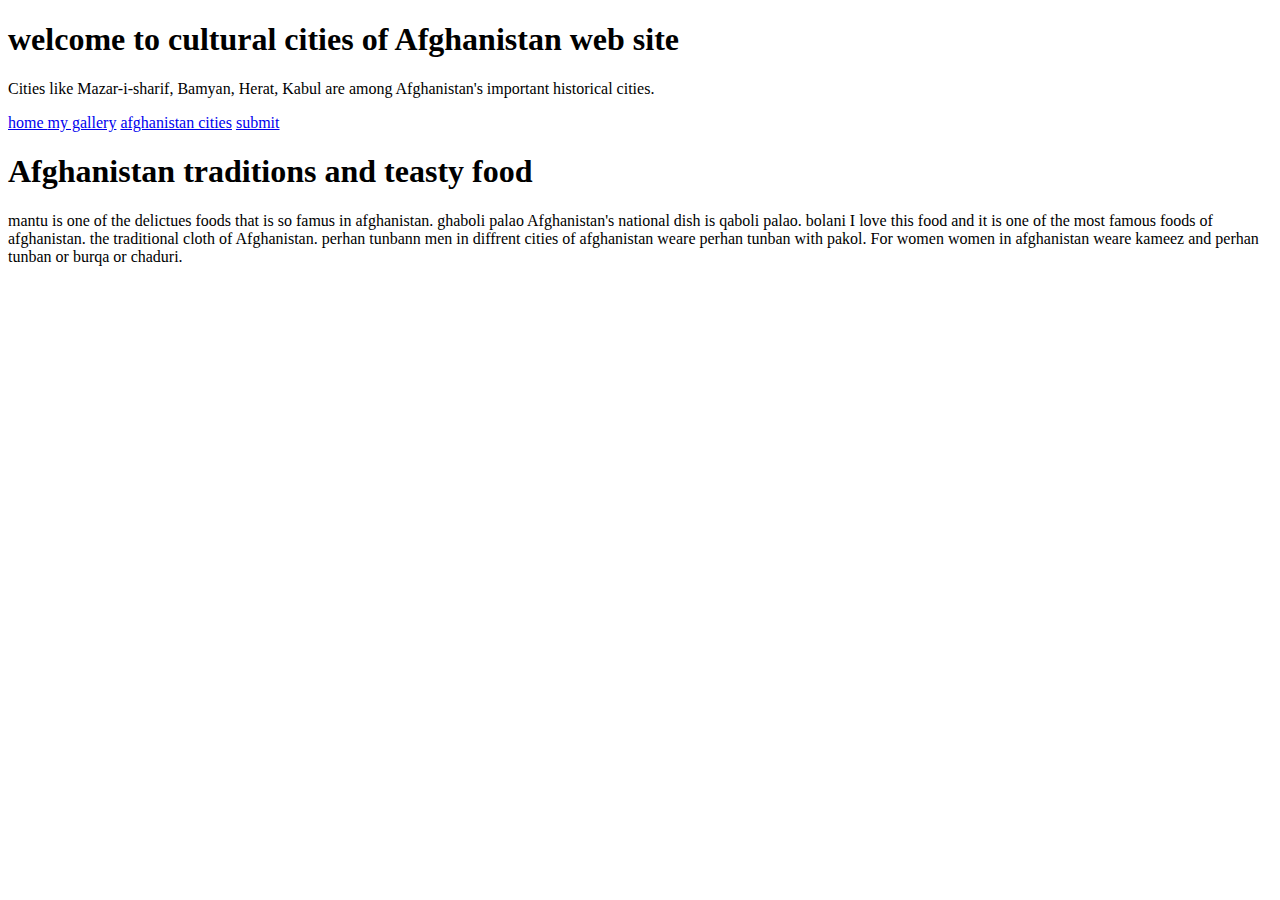
<file: index.html>
<!DOCTYPE html>
<html lang="en">
    <head>
        <meta charset="UTF-8">
        <meta name="viewport" content="width=device-width,initial-scale=1.0">
     <title>...cultural cities of Afghanistan...</title>
    </head>
    <body>
        <section class="theater">
            <h1>welcome to cultural cities of Afghanistan web site</h1>
            <p>Cities like Mazar-i-sharif, Bamyan, Herat, Kabul are among Afghanistan's important historical
                cities. </p>
         <nav>
            <a href="index.html">home </a>

            <a href="gallery.html">my gallery</a>

            <a href="city.html"> afghanistan cities</a>

            <a href="submit.html">submit </a>
         </nav>
         <section>
            <div>
         <h1>Afghanistan traditions and teasty food</h1>
                mantu is one of the delictues foods that is so famus in afghanistan.
                ghaboli palao Afghanistan's national dish is qaboli palao.
                bolani I love this food and it is one of the most famous foods of afghanistan.
                the traditional cloth of Afghanistan.
                perhan tunbann men in diffrent cities of afghanistan weare perhan tunban with pakol.
                For women women in afghanistan weare kameez and perhan tunban or burqa or chaduri.
         </div>
         </section>
        </section>
    </body>
</html>
</file>
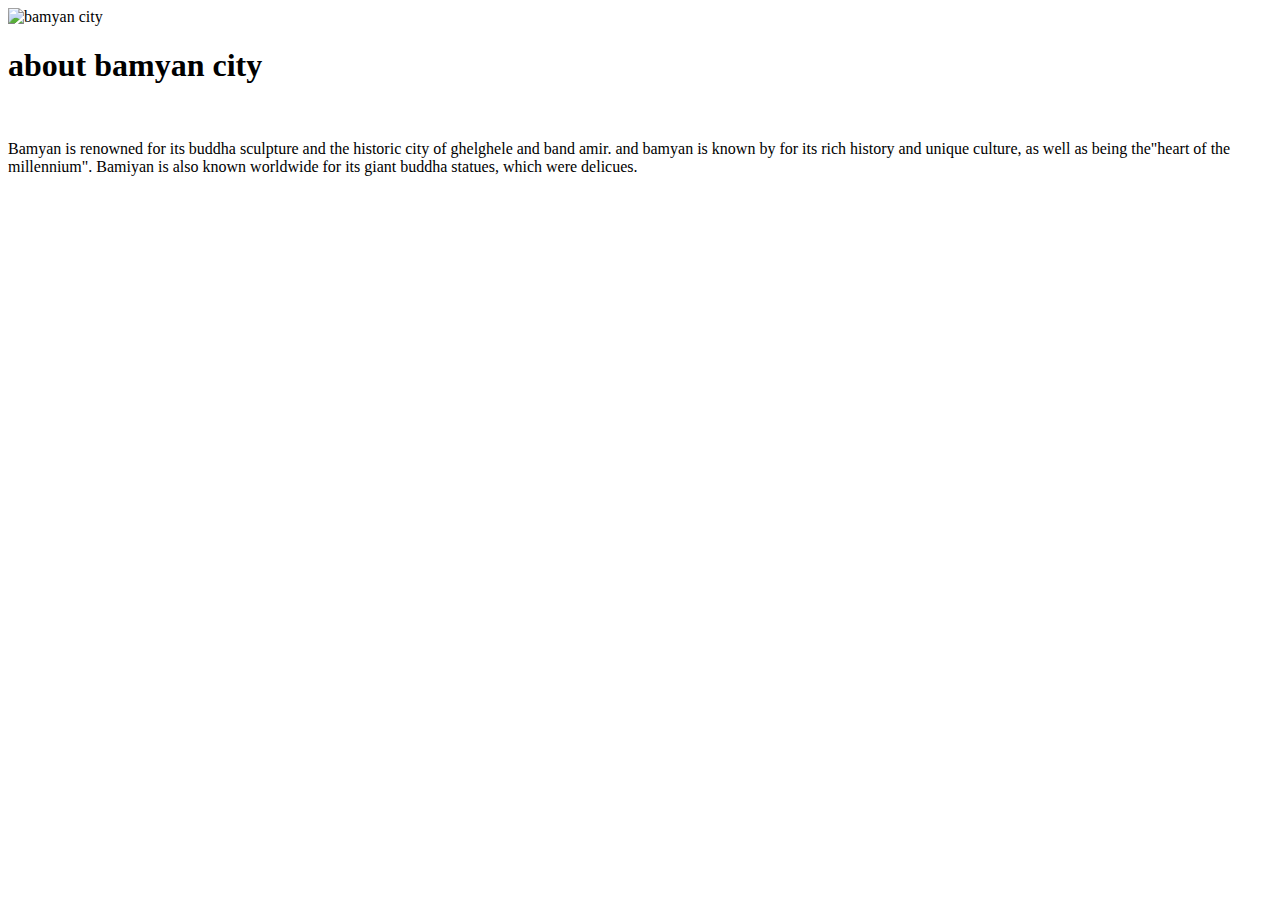
<file: bamyan.html>
<!DOCTYPE html>
<html lang="en">
    <head>
        <meta name="charset">
        <meta name="viewport" content="width-device-width,initial-scale 1.0">
        <title>AFGHANISTAN</title>
        <img scr="bamyan.jpg" alt="bamyan city">
    </head>
    <body class="BAMYAN">
        <section>
            <div class="bamyan city">
                <h1>about bamyan city</h1>
            </div>
        </section>
        <div class="Bamyan">
            <img scr="c:\Users\NP\New folder\New folder\my online shope\bamyan.jpg">
            <p>Bamyan is renowned for its buddha sculpture and the historic city of ghelghele and band amir.
                and bamyan is known by for its rich history and unique culture, as well as being the"heart of
                the millennium".
                 Bamiyan is also known worldwide for its giant buddha statues, which were delicues. </p>
        </div>
    </body>
</html>
</file>
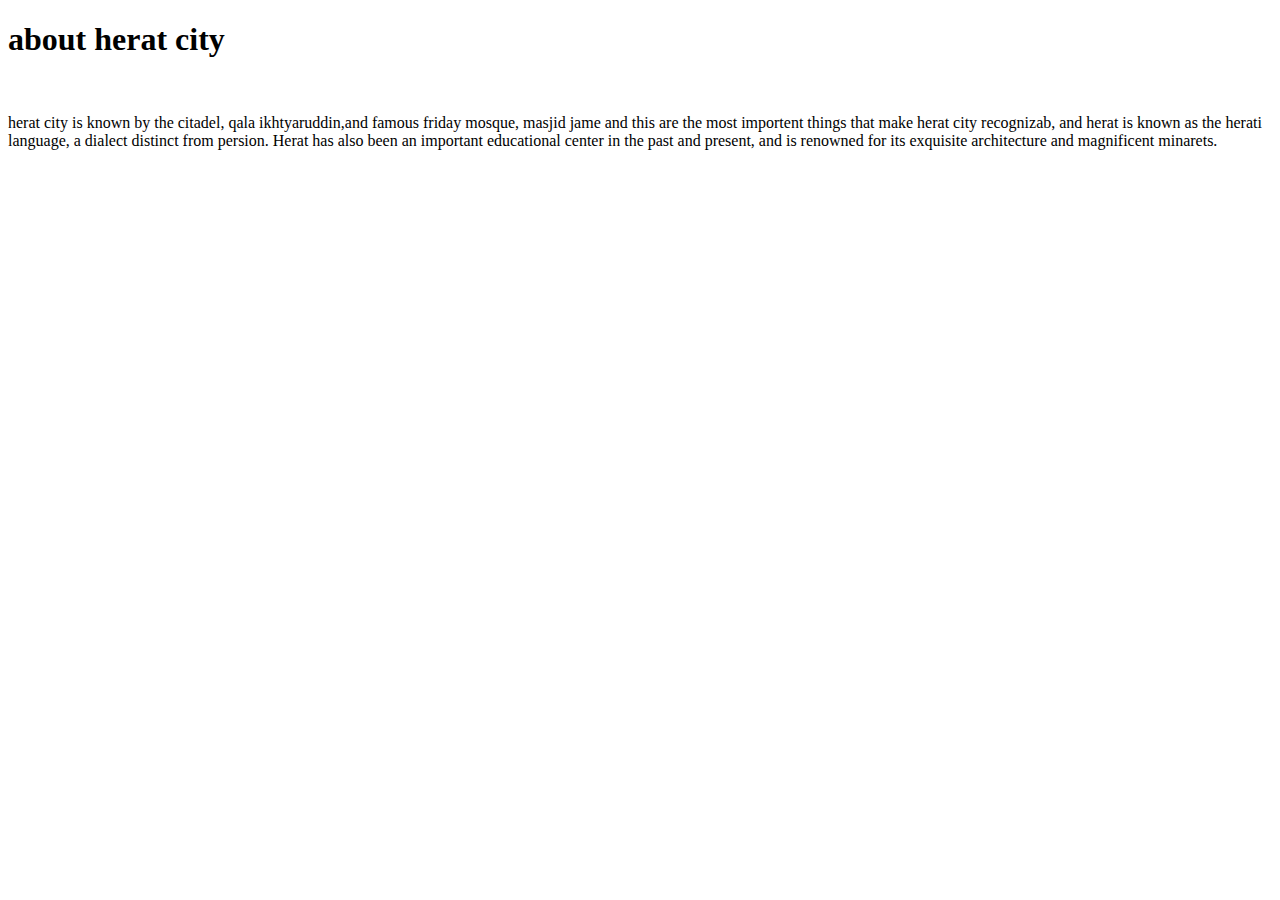
<file: herat.html>
<!DOCTYPE html>
<html lang="en">
    <head>
        <meta name="charset">
        <meta name="viewport" content="width-device-width,initial-scale 1.0">
        <title>AFGHANISTAN</title>
        <link rel="c:\Users\NP\New folder\New folder\my online shope\herat.jpg">
    </head>
    <body class="Herat">
        <section>
            <div class="herat city">
                <h1>about herat city</h1>
            </div>
        </section>
        <div class="herat">
            <img scr="c:\Users\NP\New folder\New folder\my online shope\herat.jpg">
            <p>herat city is known by the citadel, qala ikhtyaruddin,and famous friday mosque, 
                masjid jame and this are the most importent things that make herat city recognizab, and herat is known 
                as the herati language, a dialect distinct from persion. Herat has also been an important 
                educational center in the past and present, and is renowned for its exquisite architecture
                and magnificent minarets. </p>
        </div>
    </body>
</html>
</file>
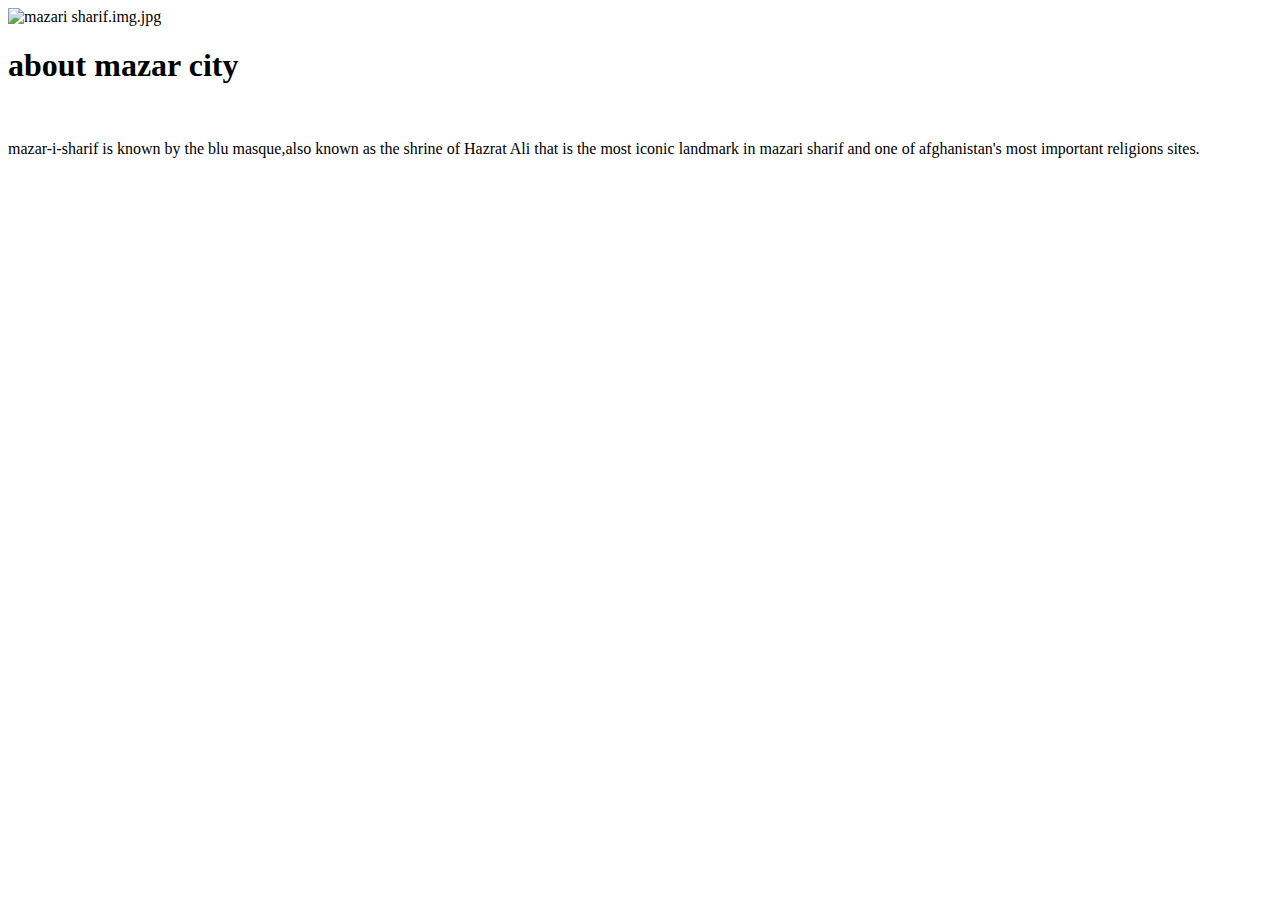
<file: mazar-i-sharif.html>
<!DOCTYPE html>
<html lang="en">
    <head>
        <meta name="charset">
        <meta name="viewport" content="width-device-width,initial-scale 1.0">
        <title>AFGHANISTAN</title>
        <img scr="mazari sharif.img.jpg" alt="mazari sharif.img.jpg">
    </head>
    <body class="Mazar">
        <section>
            <div class="mazar-i-sharif city">
                <h1>about mazar city</h1>
            </div>
        </section>
        <div class="mazar-i-sharif">
            <img scr="c:\Users\NP\New folder\New folder\my online shope\mazari sharif.img.jpg">
            <p>mazar-i-sharif is known by the blu masque,also known as the shrine of Hazrat Ali that is the most
                iconic landmark in mazari sharif and one of afghanistan's most important religions sites.</p>
        </div>
    </body>
</html>
</file>
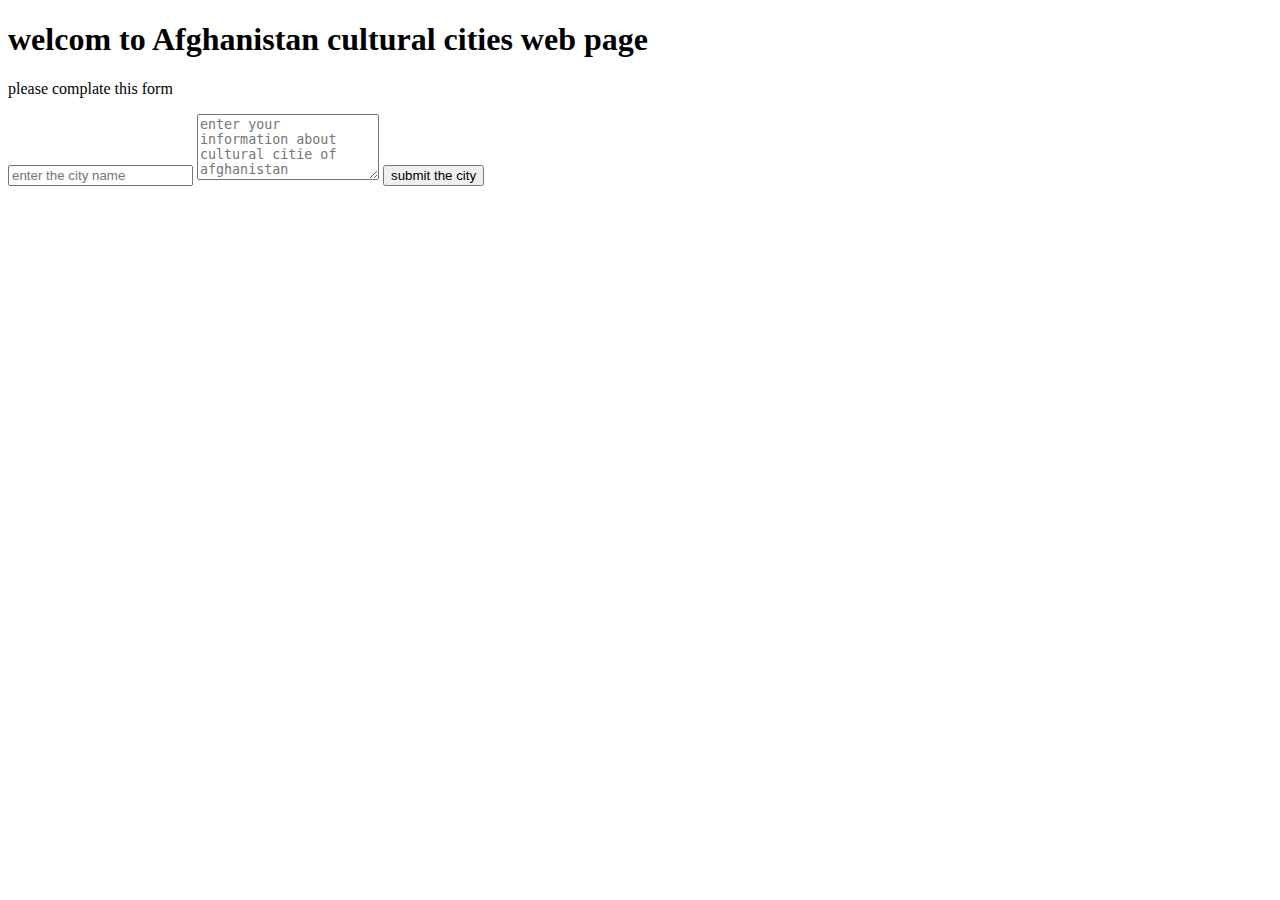
<file: sumit.html>
<!DOCTYPE html>
<html leng="en">
    <head>
        <title>cultural cities of afghanistan</title>
    </head>
    <body>
        <section id="register-city">
        <h1>welcom to Afghanistan cultural cities web page</h1>
        <p>please complate this form</p>
        <form class="form">
            <input type="text" placeholder="enter the city name" required>
            <textarea placeholder="enter your information about cultural citie of afghanistan"rows=4></textarea>
            <button type="submit" class="submit-button"> submit the city</button>
        </form>
    </section>
    </body>
</html>
</file>
